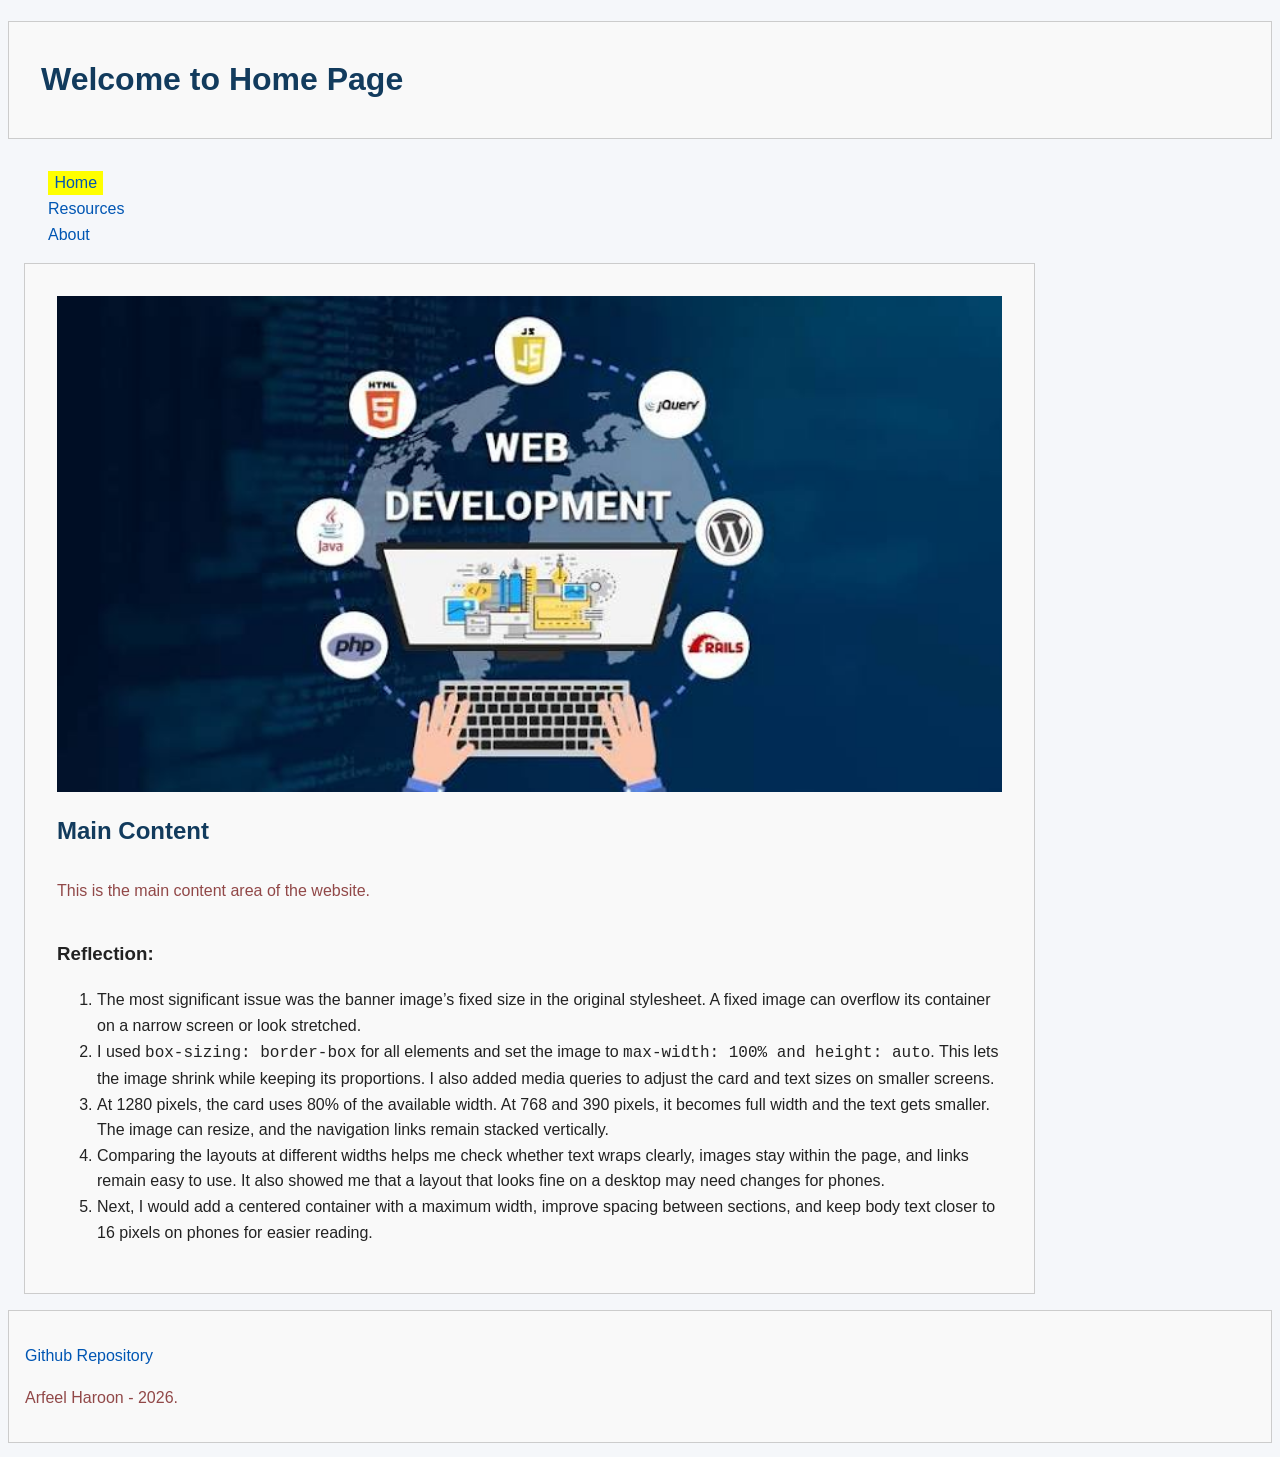
<file: index.html>
<!DOCTYPE html>
<html lang="en">
<head>
    <meta charset="UTF-8">
    <meta name="viewport" content="width=device-width, initial-scale=1.0">
    <link rel="stylesheet" href="css/styles.css">
    <title>My Website</title>
</head>
<body>
<h1 class="feature">Welcome to Home Page</h1>
<header>
    <nav>
        <ul>
            <li><a class="highlight" href="index.html">Home</a></li>
            <li><a href="resources.html">Resources</a></li>
            <li><a href="about.html">About</a></li>
        </ul>
    </nav>
</header>
<main id="main-content" class="card">
<img src="images/banner.jpeg" alt="Welcome picture">

    <h2>Main Content</h2>
    <p>This is the main content area of the website.</p>
    <section>
        <h3>Reflection:</h3>
        <ol>
            <li>The most significant issue was the banner image’s fixed size in the original stylesheet. 
                A fixed image can overflow its container on a narrow screen or look stretched. </li>
                <li>I used <code>box-sizing: border-box</code> for all elements and set the image to <code>max-width: 100% and height: auto</code>.
                     This lets the image shrink while keeping its proportions. 
                     I also added media queries to adjust the card and text sizes on smaller screens.</li>
                     <li>At 1280 pixels, the card uses 80% of the available width. At 768 and 390 pixels, 
                        it becomes full width and the text gets smaller. The image can resize, and the navigation links remain stacked vertically.</li>
                        <li>Comparing the layouts at different widths helps me check whether text wraps clearly, images stay within the page, 
                            and links remain easy to use. It also showed me that a layout that looks fine on a desktop may need changes for phones.</li>
                            <li>Next, I would add a centered container with a maximum width, 
                                improve spacing between sections, and keep body text closer to 16 pixels on phones for easier reading.</li>
        </ol>
    </section>
</main>
    <footer class="feature">
        <p><a href="https://github.com/ArfeelHaroon/CIS130-Week7" target="_blank">Github Repository</a></p>
        <p>Arfeel Haroon - 2026.</p>
    </footer>
</body>
</html>
</file>
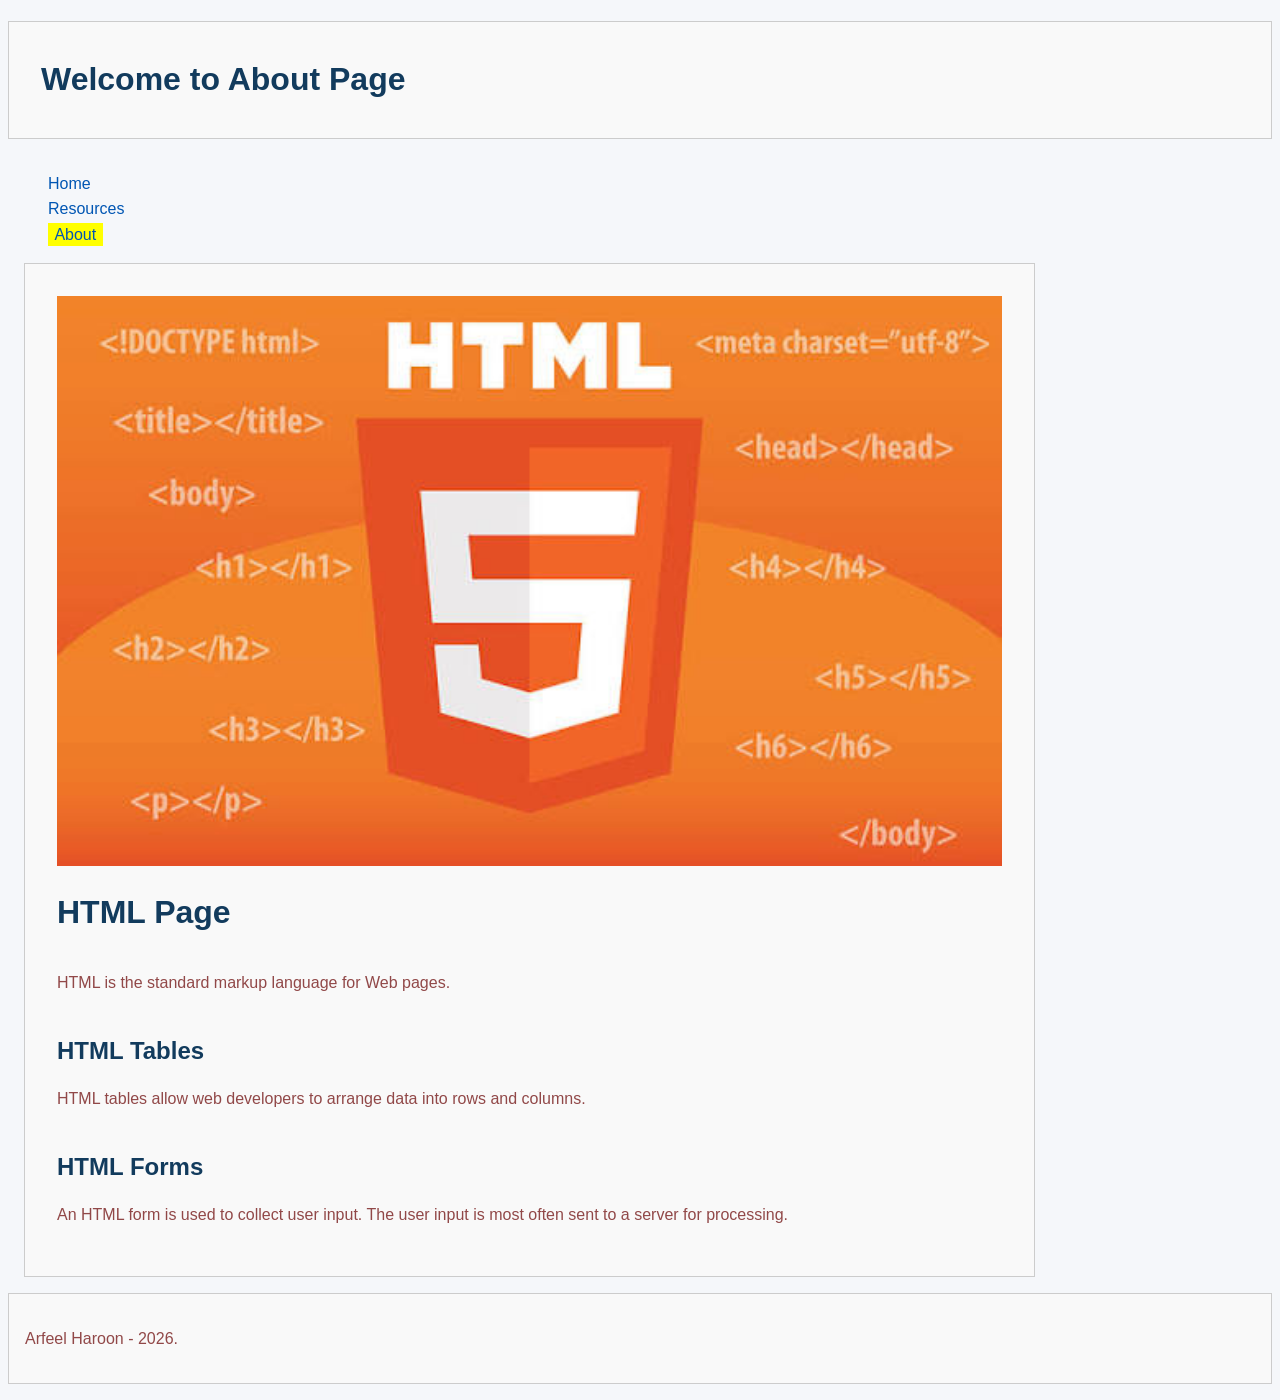
<file: about.html>
<!DOCTYPE html>
<html lang="en">
<head>
    <meta charset="UTF-8">
    <meta name="viewport" content="width=device-width, initial-scale=1.0">
    <link rel="stylesheet" href="css/styles.css">
    <title>Topic</title>
</head>
<body>
    <header>
        <h1 class="feature">Welcome to About Page</h1>
        <nav>
            <ul>
                <li><a href="index.html">Home</a></li>
                <li><a href="resources.html">Resources</a></li>
                <li><a class="highlight" href="about.html">About</a></li>
            </ul>
        </nav>
    </header>
    <main id="main-content" class="card">
    <img src="images/html-img.jpeg" alt="Topic picture">

        <h1>HTML Page</h1>
        <p>HTML is the standard markup language for Web pages.</p>
        <section>
            <h2>HTML Tables</h2>
            <p>HTML tables allow web developers to arrange data into rows and columns.</p>
        </section>
        <section>
            <h2>HTML Forms</h2>
            <p>An HTML form is used to collect user input. The user input is most often sent to a server for processing.</p>
        </section>
    </main>

    <footer class="feature">
        <p>Arfeel Haroon - 2026.</p>
    </footer>
</body>
</html>
</file>
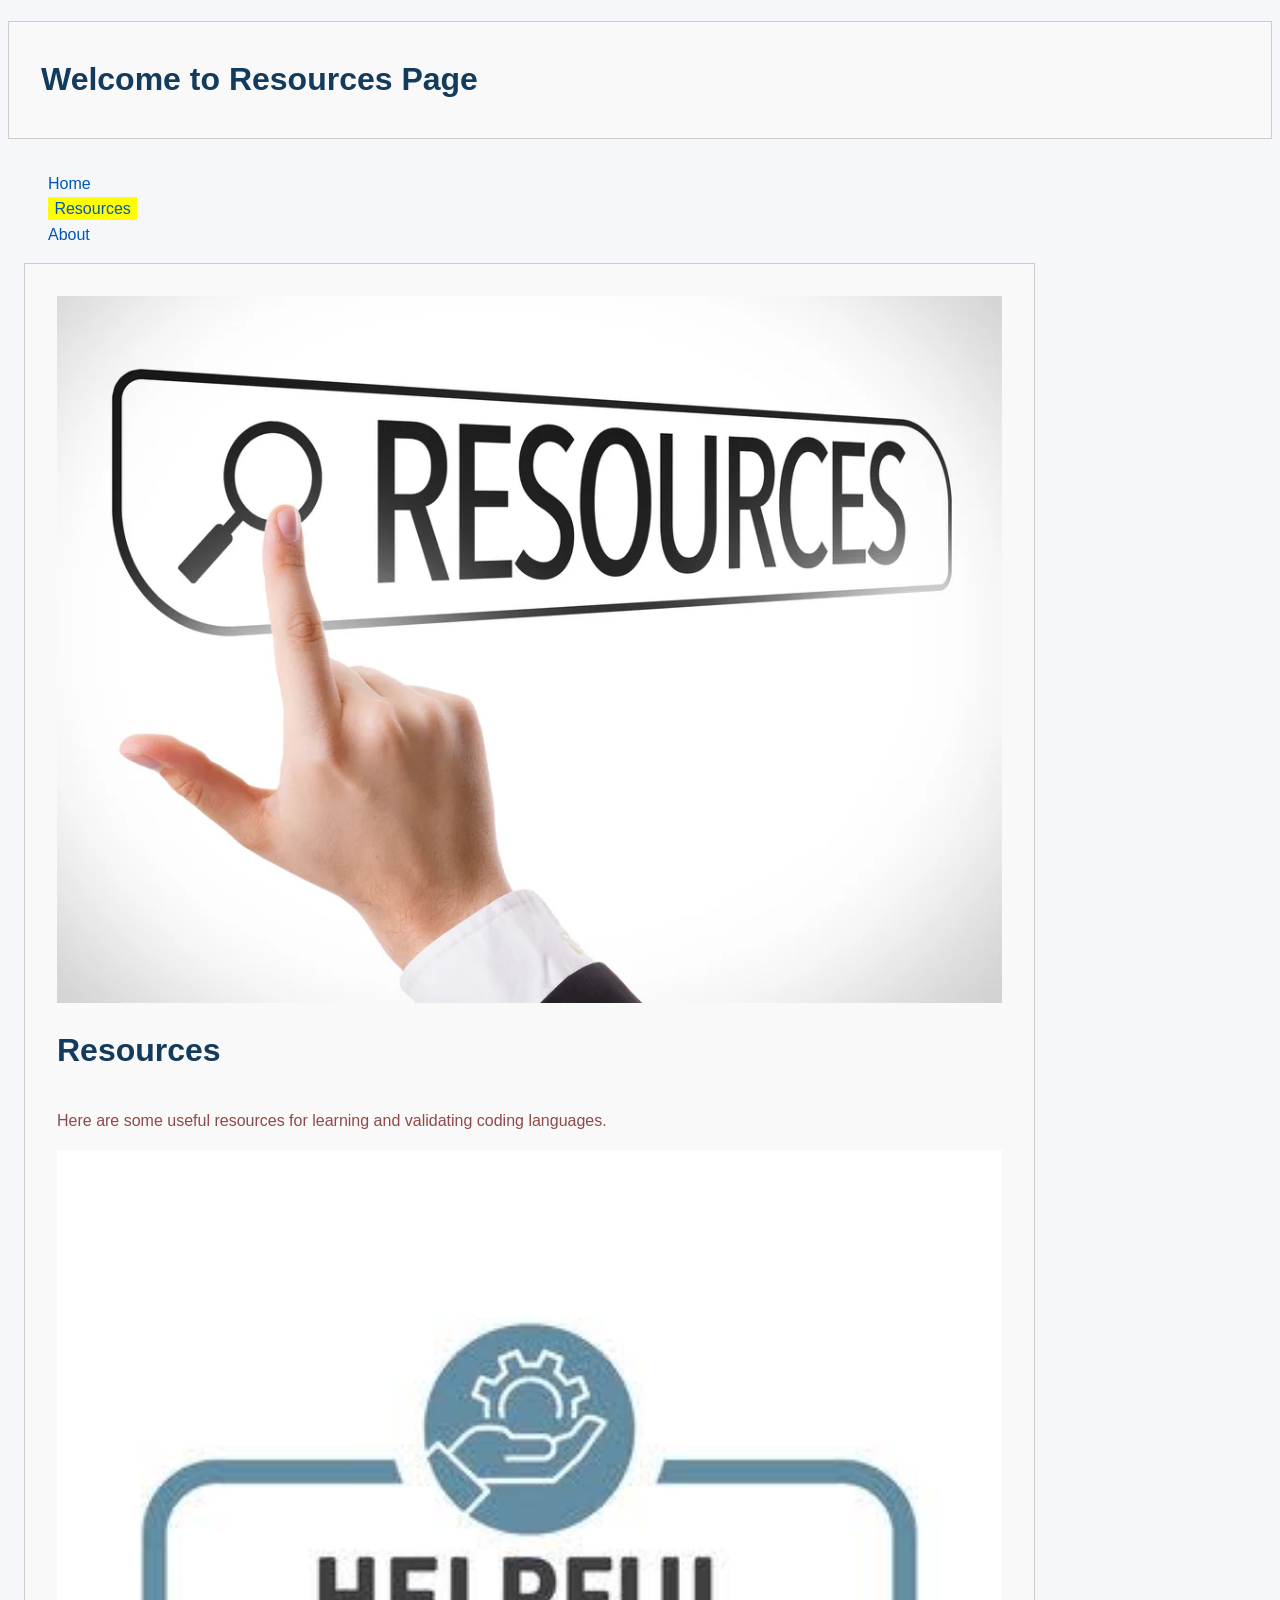
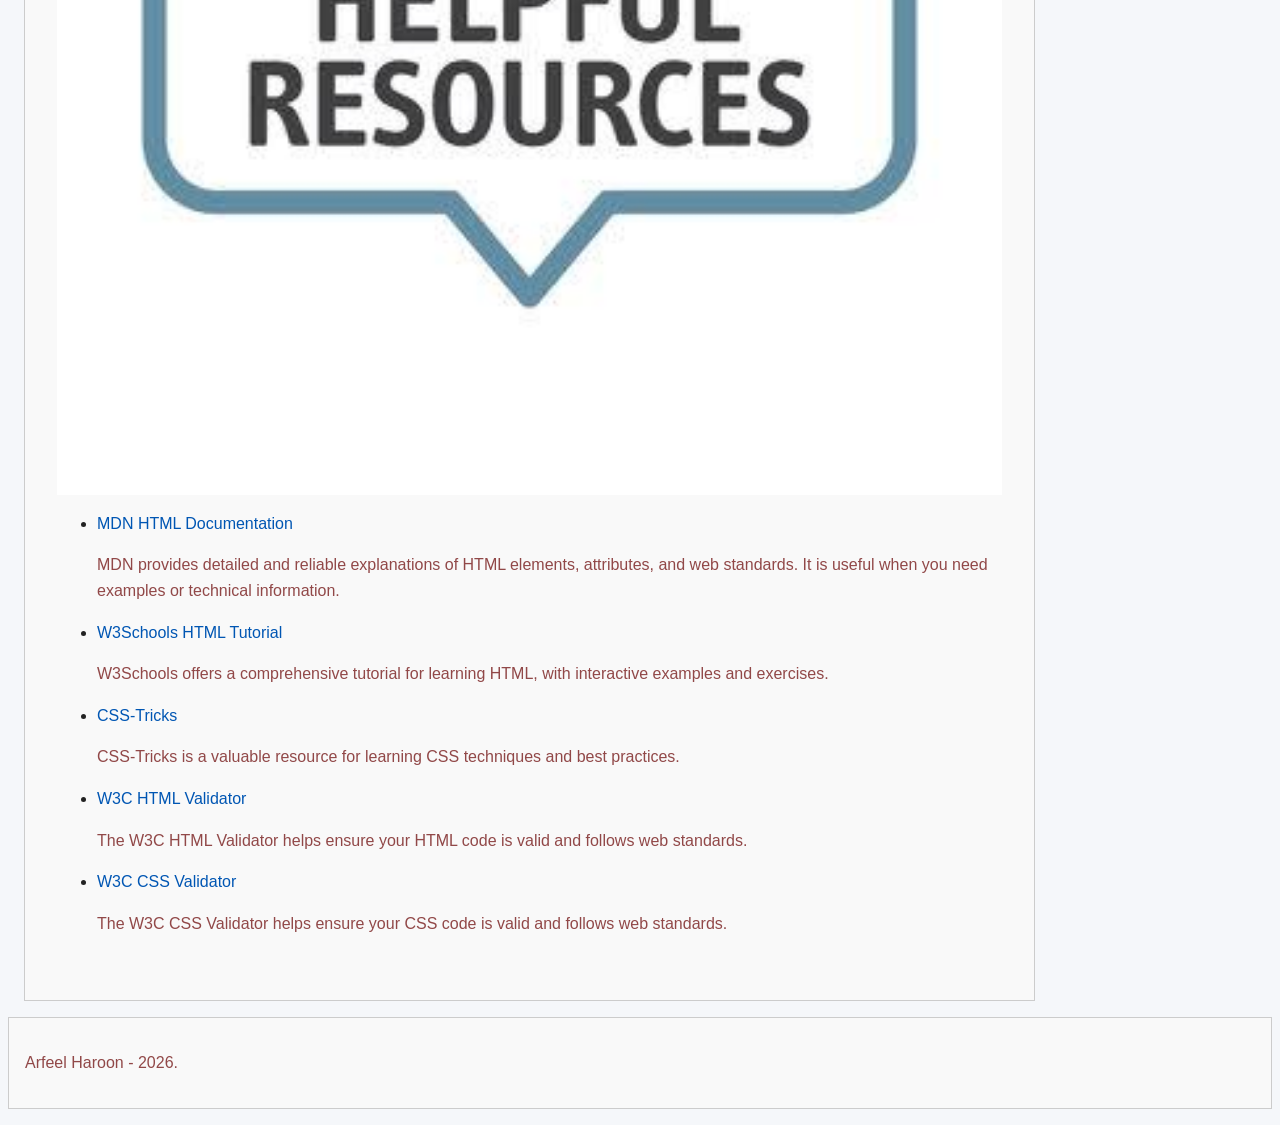
<file: resources.html>
<!DOCTYPE html>
<html lang="en">
<head>
    <meta charset="UTF-8">
    <meta name="viewport" content="width=device-width, initial-scale=1.0">
    <link rel="stylesheet" href="css/styles.css">
    <title>Resources</title>
</head>
<body>
    <header>
        <h1 class="feature">Welcome to Resources Page</h1>
            <nav>
                <ul>
                    <li><a href="index.html">Home</a></li>
                    <li><a class="highlight" href="resources.html">Resources</a></li>
                    <li><a href="about.html">About</a></li>
                </ul>
            </nav>
    </header>
    <main id="main-content" class="card">
    <img src="images/resources.webp" alt="Resources picture">

        <h1>Resources</h1>
        <p>Here are some useful resources for learning and validating coding languages.</p>
        <img src="images/resource_2.jpeg" alt="Resource Here image">
        <ul>
            <li>
                <a href="https://developer.mozilla.org/en-US/docs/Web/HTML" target="_blank">MDN HTML Documentation</a>
            <p>MDN provides detailed and reliable explanations of HTML elements, attributes, and web standards. It is useful when you need examples or technical information.</p>
            </li>
            <li>
                <a href="https://www.w3schools.com/html/" target="_blank">W3Schools HTML Tutorial</a>
                <p>W3Schools offers a comprehensive tutorial for learning HTML, with interactive examples and exercises.</p>
            </li>
            <li>
                <a href="https://css-tricks.com/" target="_blank">CSS-Tricks</a>
                <p>CSS-Tricks is a valuable resource for learning CSS techniques and best practices.</p>
            </li>
            <li>
                <a href="https://validator.w3.org/" target="_blank">W3C HTML Validator</a>
                <p>The W3C HTML Validator helps ensure your HTML code is valid and follows web standards.</p>
            </li>
            <li>
                <a href="https://jigsaw.w3.org/css-validator/" target="_blank">W3C CSS Validator</a>
                <p>The W3C CSS Validator helps ensure your CSS code is valid and follows web standards.</p>
            </li>
        </ul>
    </main>

    <footer class="feature">
        <p>Arfeel Haroon - 2026.</p>
    </footer>
</body>
</html>
</file>
<file: css/styles.css>
:root {
    --background-color: #f5f7fa;
    --text-color: #222222;
    --heading-color: #123b5d;
    --link-color: #0056b3;
}
*{
    box-sizing: border-box;
}
body {
    background-color: var(--background-color);
    color: var(--text-color);
    font-family: Arial, sans-serif;
    font-size: 16px;
    line-height: 1.6;
}

h1 {
    font-size: 2em;
    margin-bottom: 0.5em;
    color: var(--heading-color);
}

h2 {
    font-size: 1.5em;
    margin-bottom: 0.5em;
    color: var(--heading-color);
}

p {
    margin-bottom: 1em;
    color: #914848;
}
/* A specific rule takes precedence in CSS because it has higher specificity */
a {
    color: var(--link-color);
    text-decoration: none;
}

a:hover {
    text-decoration: underline;
}

.highlight {
    background-color: yellow;
    padding: 0.2em 0.4em;
}

.note {
    border-left: 4px solid #ccc;
    padding-left: 1em;
    margin-bottom: 1em;
}
.feature {
    border: 1px solid #ccc;
    padding: 1em;
    margin-bottom: 1em;
    background-color: #f9f9f9;
}
img {
    max-width: 100%;
    height: auto;
    display: block;
    margin: 0;
}

#main-content {
    display: flex;
    flex-direction: column;
    justify-content: center;
    padding: 2em;
}

nav ul {
    list-style-type: none;
}

.card {
    width: 80%;
    border: 1px solid #ccc;
    padding: 1em;
    margin: 1em;
    background-color: #f9f9f9;
}

@media (max-width: 768px) {
    body {
        font-size: 14px;
    }

    h1 {
        font-size: 1.5em;
    }

    h2 {
        font-size: 1.2em;
    }

    .card {
        width: 100%;
        margin: 0.5em 0;
    }
}

@media (max-width: 390px) {
    body {
        font-size: 12px;
    }

    h1 {
        font-size: 1.2em;
    }

    h2 {
        font-size: 1em;
    }

    .card {
        width: 100%;
        margin: 0.5em 0;
    }
}
</file>
